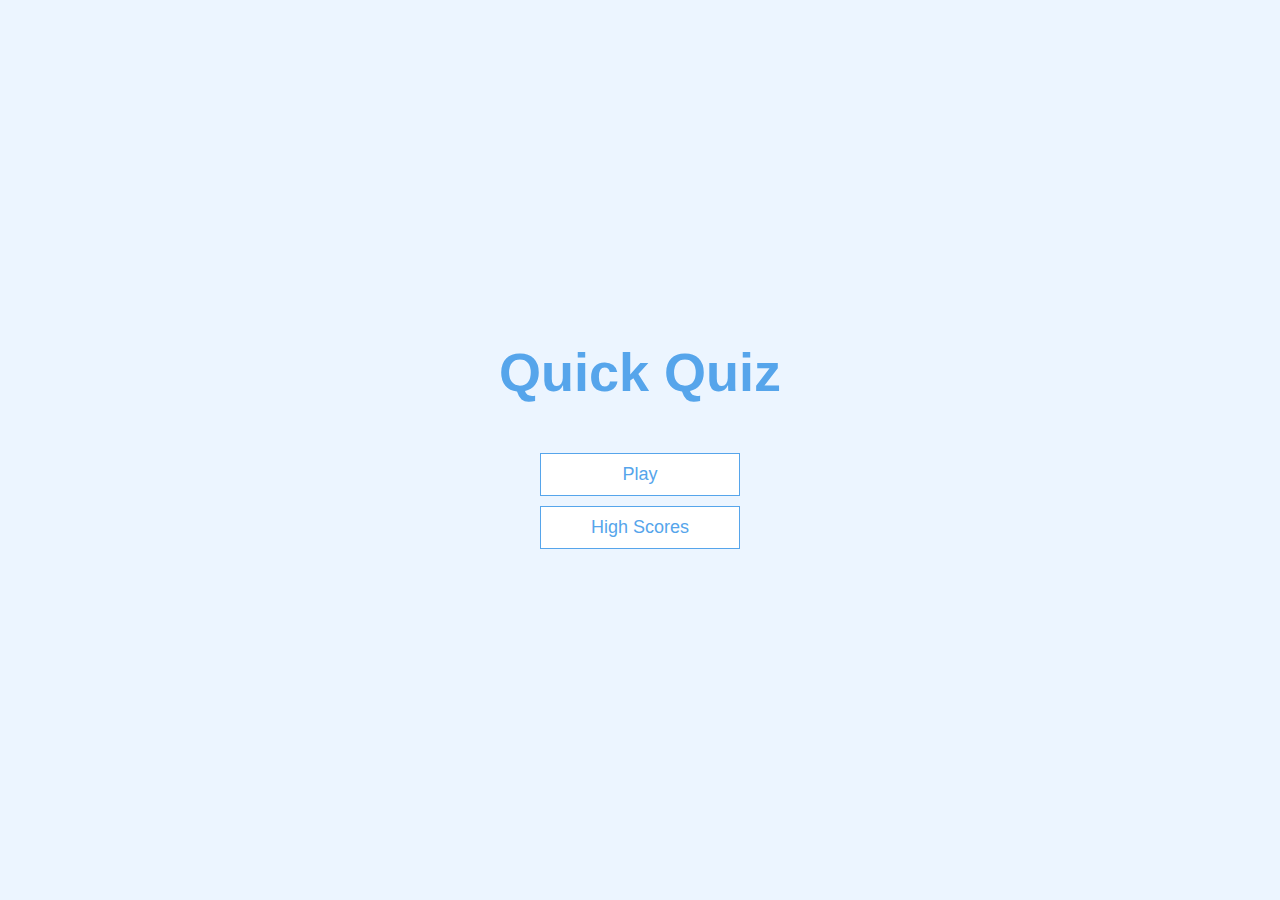
<file: index.html>
<!DOCTYPE html>
<html lang="en">
  <head>
    <meta charset="UTF-8" />
    <meta name="viewport" content="width=device-width, initial-scale=1.0" />
    <meta http-equiv="X-UA-Compatible" content="ie=edge" />
    <title>Quick Quiz</title>
    <link rel="stylesheet" href="./css/app.css" />
  </head>
  <body>
    <div class="container">
      <div id="home" class="flex-center flex-column">
        <h1>Quick Quiz</h1>
        <a class="btn" href="./game.html">Play</a>
        <a class="btn" href="./highscores.html">High Scores</a>
      </div>
    </div>
  </body>
</html>
</file>
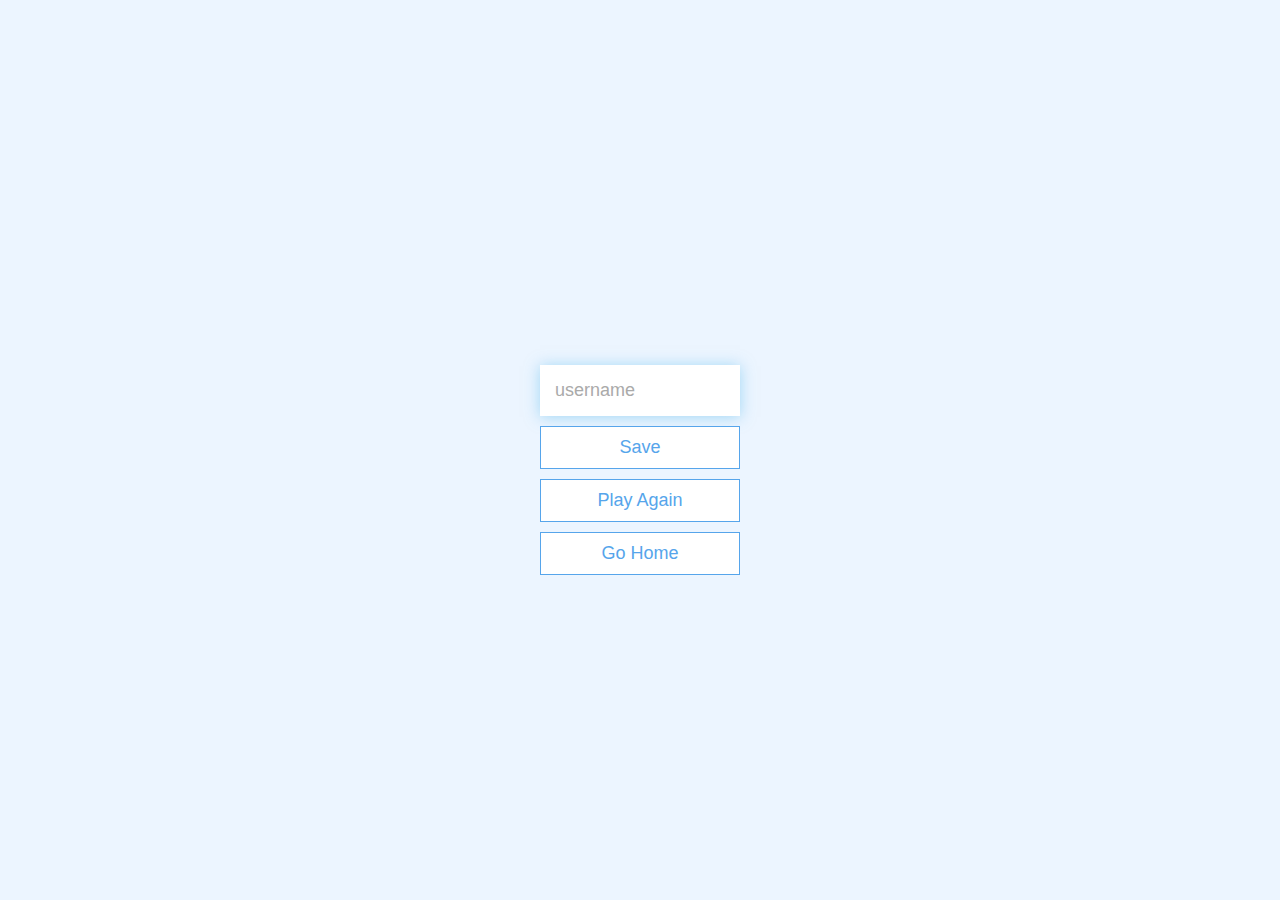
<file: end.html>
<!DOCTYPE html>
<html lang="en">
  <head>
    <meta charset="UTF-8" />
    <meta name="viewport" content="width=device-width, initial-scale=1.0" />
    <meta http-equiv="X-UA-Compatible" content="ie=edge" />
    <title>Congrats!</title>
    <link rel="stylesheet" href="./css/app.css" />
  </head>
  <body>
    <div class="container">
      <div id="end" class="flex-center flex-column">
        <h1 id="finalScore"></h1>
        <form>
          <input
            type="text"
            name="username"
            id="username"
            placeholder="username"
          />
          <button
            type="submit"
            class="btn"
            id="saveScoreBtn"
            onclick="saveHighScore(event)"
            disabled
          >
            Save
          </button>
        </form>
        <a class="btn" href="./game.html">Play Again</a>
        <a class="btn" href="./index.html">Go Home</a>
      </div>
    </div>
    <script src="./js_files/end.js"></script>
  </body>
</html>
</file>
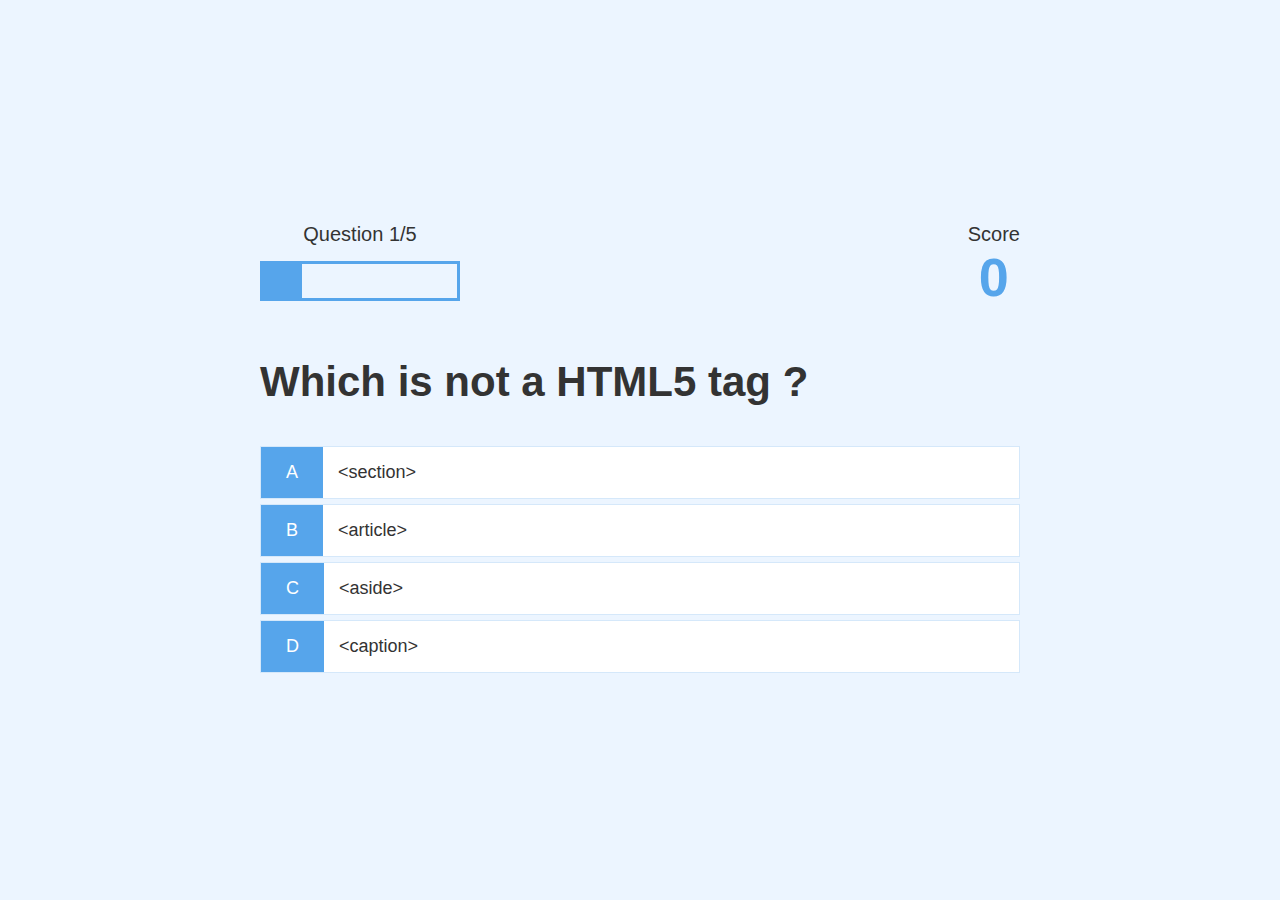
<file: game.html>
<!DOCTYPE html>
<html lang="en">
  <head>
    <meta charset="UTF-8" />
    <meta name="viewport" content="width=device-width, initial-scale=1.0" />
    <meta http-equiv="X-UA-Compatible" content="ie=edge" />
    <title>Quick Quiz - Play</title>
    <link rel="stylesheet" href="./css/app.css" />
    <link rel="stylesheet" href="./css/game.css" />
  </head>
  <body>
    <div class="container">
      <div id="game" class="justify-center flex-column">
        <div id="hud">
          <div id="hud-item">
            <p id="progressText" class="hud-prefix">
              Question
            </p>
            <div id="progressBar">
              <div id="progressBarFull"></div>
            </div>
          </div>
          <div id="hud-item">
            <p class="hud-prefix">
              Score
            </p>
            <h1 class="hud-main-text" id="score">
              0
            </h1>
          </div>
        </div>
        <h2 id="question">What is the answer to this questions?</h2>
        <div class="choice-container">
          <p class="choice-prefix">A</p>
          <p class="choice-text" data-number="1">Choice 1</p>
        </div>
        <div class="choice-container">
          <p class="choice-prefix">B</p>
          <p class="choice-text" data-number="2">Choice 2</p>
        </div>
        <div class="choice-container">
          <p class="choice-prefix">C</p>
          <p class="choice-text" data-number="3">Choice 3</p>
        </div>
        <div class="choice-container">
          <p class="choice-prefix">D</p>
          <p class="choice-text" data-number="4">Choice 4</p>
        </div>
      </div>
    </div>
    <script src="./js_files/game.js"></script>
  </body>
</html>
</file>
<file: css/app.css>
:root {
  background-color: #ecf5ff;
  font-size: 62.5%;
}

* {
  box-sizing: border-box;
  font-family: Arial, Helvetica, sans-serif;
  margin: 0;
  padding: 0;
  color: #333;
}

h1,
h2,
h3,
h4 {
  margin-bottom: 1rem;
}

h1 {
  font-size: 5.4rem;
  color: #56a5eb;
  margin-bottom: 5rem;
}

h1 > span {
  font-size: 2.4rem;
  font-weight: 500;
}

h2 {
  font-size: 4.2rem;
  margin-bottom: 4rem;
  font-weight: 700;
}

h3 {
  font-size: 2.8rem;
  font-weight: 500;
}

/* UTILITIES */

.container {
  width: 100vw;
  height: 100vh;
  display: flex;
  justify-content: center;
  align-items: center;
  max-width: 80rem;
  margin: 0 auto;
  padding: 2rem;
}

.container > * {
  width: 100%;
}

.flex-column {
  display: flex;
  flex-direction: column;
}

.flex-center {
  justify-content: center;
  align-items: center;
}

.justify-center {
  justify-content: center;
}

.text-center {
  text-align: center;
}

.hidden {
  display: none;
}

/* BUTTONS */
.btn {
  font-size: 1.8rem;
  padding: 1rem 0;
  width: 20rem;
  text-align: center;
  border: 0.1rem solid #56a5eb;
  margin-bottom: 1rem;
  text-decoration: none;
  color: #56a5eb;
  background-color: white;
}

.btn:hover {
  cursor: pointer;
  box-shadow: 0 0.4rem 1.4rem 0 rgba(86, 185, 235, 0.5);
  transform: translateY(-0.1rem);
  transition: transform 150ms;
}

.btn[disabled]:hover {
  cursor: not-allowed;
  box-shadow: none;
  transform: none;
}

/* FORMS */
form {
  width: 100%;
  display: flex;
  flex-direction: column;
  align-items: center;
}

input {
  margin-bottom: 1rem;
  width: 20rem;
  padding: 1.5rem;
  font-size: 1.8rem;
  border: none;
  box-shadow: 0 0.1rem 1.4rem 0 rgba(86, 185, 235, 0.5);
}

input::placeholder {
  color: #aaa;
}
</file>
<file: css/game.css>
.choice-container {
  display: flex;
  margin-bottom: 0.5rem;
  width: 100%;
  font-size: 1.8rem;
  border: 0.1rem solid rgb(86, 165, 235, 0.25);
  background-color: white;
}

.choice-container:hover {
  cursor: pointer;
  box-shadow: 0 0.4rem 1.4rem 0 rgba(86, 185, 235, 0.5);
  transform: translateY(-0.1rem);
  transition: transform 150ms;
}

.choice-prefix {
  padding: 1.5rem 2.5rem;
  background-color: #56a5eb;
  color: white;
}

.choice-text {
  padding: 1.5rem;
  width: 100%;
}

.correct {
  background-color: #28a745;
}

.incorrect {
  background-color: #dc3545;
}

/* HUD */

#hud {
  display: flex;
  justify-content: space-between;
}

.hud-prefix {
  text-align: center;
  font-size: 2rem;
}

.hud-main-text {
  text-align: center;
}

#progressBar {
  width: 20rem;
  height: 4rem;
  border: 0.3rem solid #56a5eb;
  margin-top: 1.5rem;
}

#progressBarFull {
  height: 3.4rem;
  background-color: #56a5eb;
  width: 0%;
}
</file>
